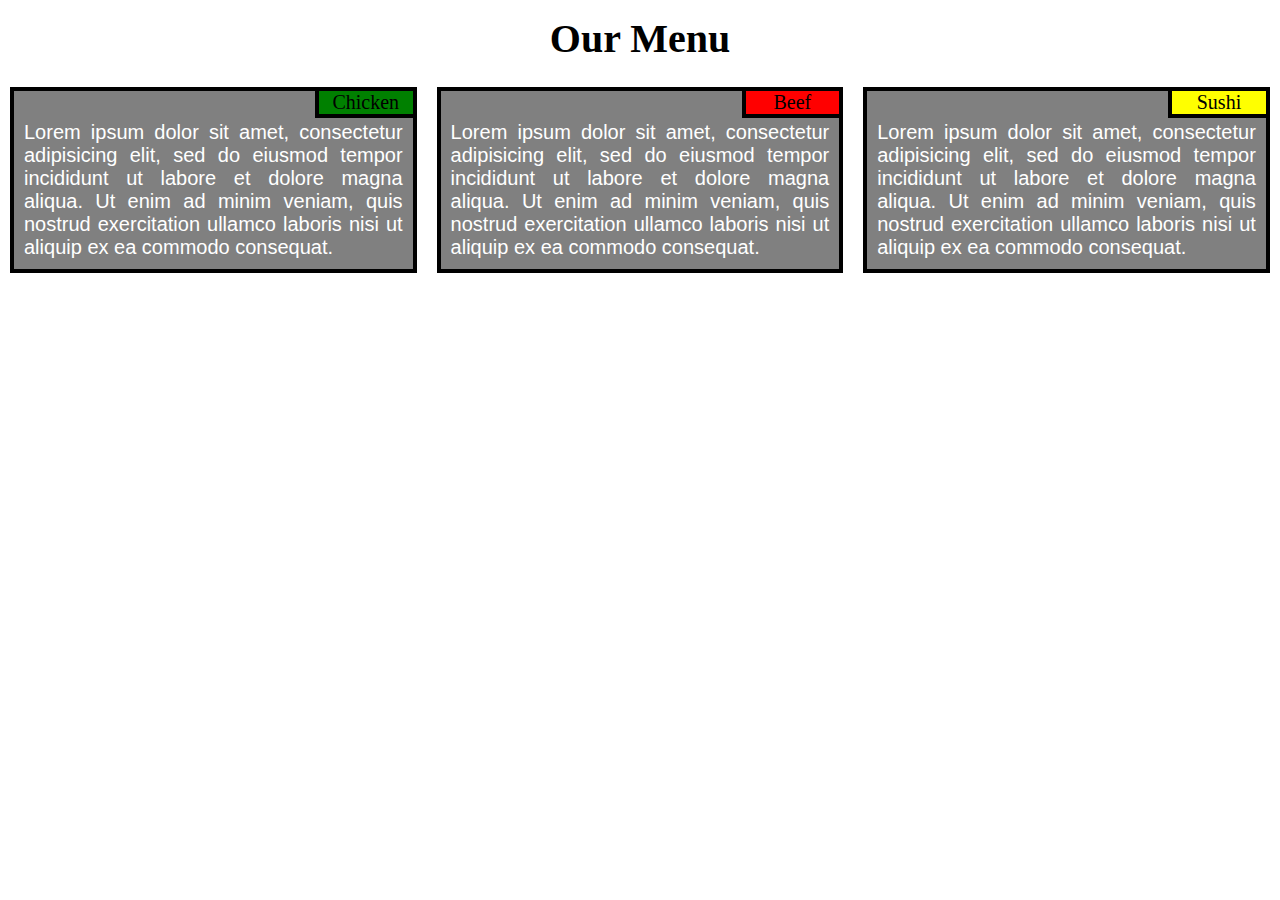
<file: module2-solution/index.html>
<!DOCTYPE html>
<html>
<head>
  <meta charset="utf-8">
  <meta name="viewport" content="width=device-width, initial-scale=1">
  <link rel="stylesheet" href="css/PageStyle.css">
  <title>Andres-Module2-Solution</title>
</head>
<body>
  <h1>Our Menu </h1>
  <div class="row">
    <div id="container" class="col-lg-4 col-md-6">
      <p class="titulomenu"style="background-color: green">Chicken</p>
      <p class="parrafomenu"> Lorem ipsum dolor sit amet, consectetur adipisicing elit, sed do eiusmod tempor incididunt ut labore et dolore magna aliqua. Ut enim ad minim veniam, quis nostrud exercitation ullamco laboris nisi ut aliquip ex ea commodo consequat. </p>
    </div>
    <div id="container" class="col-lg-4 col-md-6">
      <p class="titulomenu"style="background-color: red">Beef</p>
      <p class="parrafomenu">Lorem ipsum dolor sit amet, consectetur adipisicing elit, sed do eiusmod tempor incididunt ut labore et dolore magna aliqua. Ut enim ad minim veniam, quis nostrud exercitation ullamco laboris nisi ut aliquip ex ea commodo consequat. </p>
    </div>
    <div id="container" class="col-lg-4 col-md-12">
      <p class="titulomenu" style="color: black;background-color: yellow">Sushi</p>
        <p class="parrafomenu">Lorem ipsum dolor sit amet, consectetur adipisicing elit, sed do eiusmod tempor incididunt ut labore et dolore magna aliqua. Ut enim ad minim veniam, quis nostrud exercitation ullamco laboris nisi ut aliquip ex ea commodo consequat. </p>
      </div>
  </div>
</body>
</html>
</file>
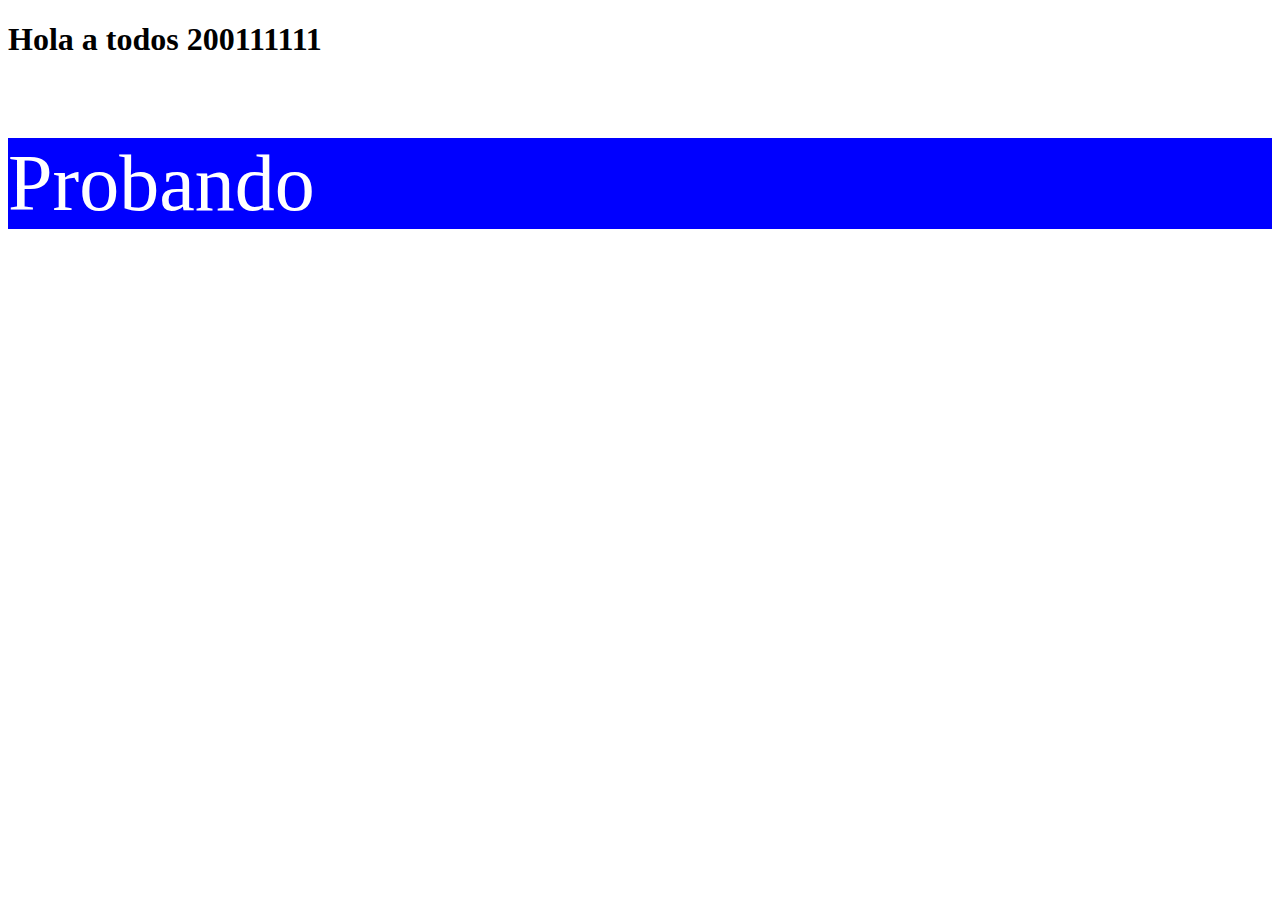
<file: Pagina/index.html>
<!DOCTYPE html>
<html>
<head>
	<meta charset="utf-8">
	<title>Hola </title>
	<link rel="stylesheet" href="Style.css">
</head>
<body>
	<h1> Hola a todos 200111111</h1>
	<p> Probando </p>
</body>
</html>
</file>
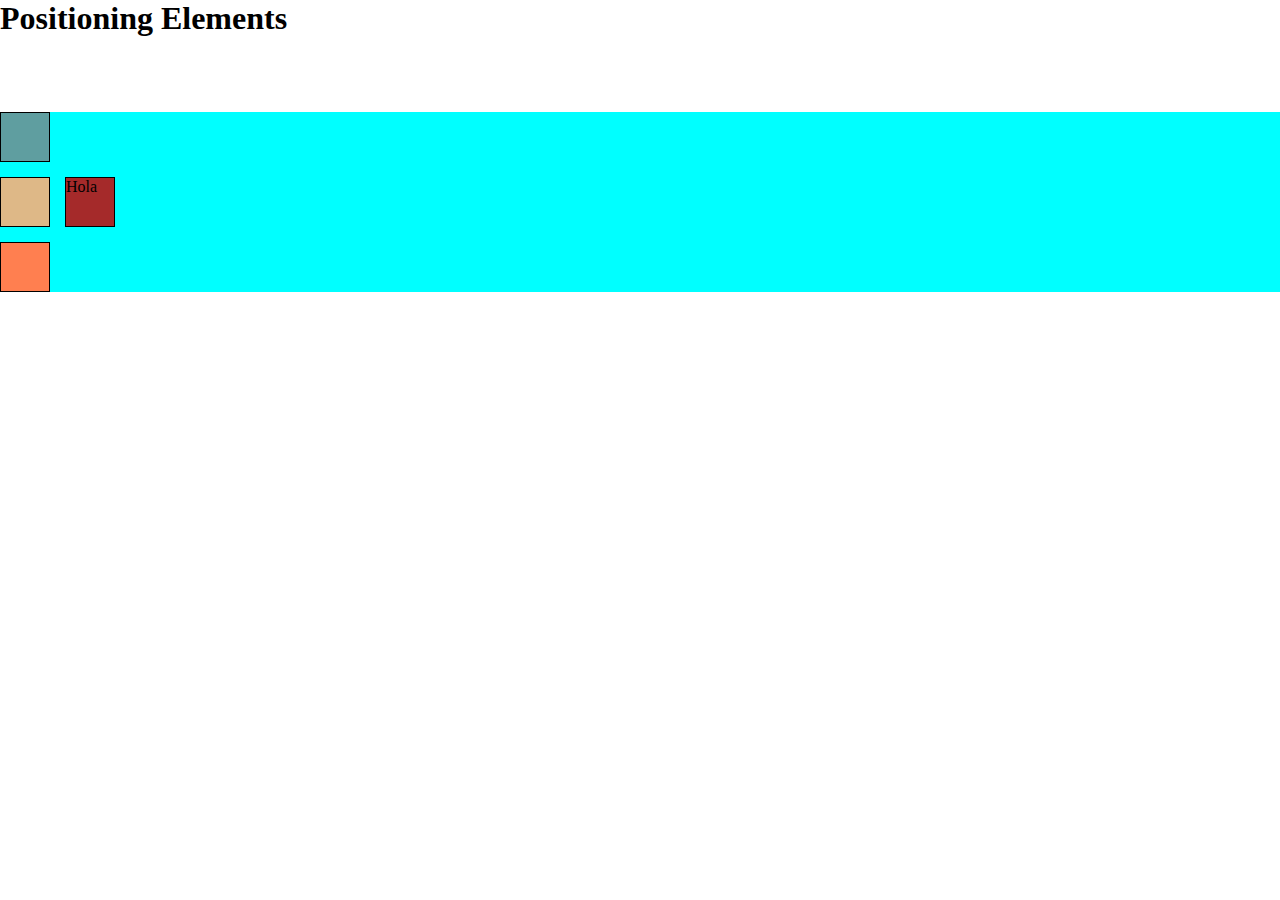
<file: pruebas/index.html>
<!DOCTYPE html>
<html>
<head>
<meta charset="utf-8">
<title>Positioning Elements</title>
<style>
* {
  box-sizing: border-box;
  margin: 0;
  padding: 0;
}
h1 {
  margin-bottom: 15px;
}

div#container {
  background-color: #00FFFF;
  position: relative;
  top: 60px;
}
p {
  width: 50px;
  height: 50px;
  border: 1px solid black;
  margin-bottom: 15px;
}
#p1 {
  background-color: #A52A2A;
  position: relative;
  top: 65px;
  left: 65px;
}
#p2 {
  background-color: #DEB887;
}
#p3 {
  background-color: #5F9EA0;
  position: absolute;
  top: 0;
  left: 0;
}
#p4 {
  background-color: #FF7F50;
}

</style>
</head>
<body>
<h1>Positioning Elements</h1>

<div id="container">
  <p id="p1">Hola </p>
  <p id="p2"></p>
  <p id="p3"></p>
  <p id="p4"></p>
</div>

</body>
</html>
</file>
<file: module2-solution/css/PageStyle.css>
/********** Estilos fijos **********/
  * {
  box-sizing: border-box;
  margin: 0px;
  }
/********** Estilo al titulo principal **********/
  h1 {
    margin-top: 15px;
    margin-bottom: 15px;
    text-align: center;
    font-size: 250%;
    font-family: Fantasy ;
  }
/********** Estilo al titulo del menu **********/
  .titulomenu {
  width: 25%;
  border: 4px solid black;
  position: absolute; 
  font-size: 125%;
  text-align: center;
  top: 0px;
  left: 75%;
  font-family: Fantasy ;
  }
/********** Estilo a contenedores **********/
  div#container {
  position: relative;
  border: 10px solid white;
  padding: 4px;
  background-color: black;
  }
/********** Estilo a parrafo **********/
  .parrafomenu {
    font-size: 125%;
    text-align: justify;
    background-color: gray;  
    border: 10px solid gray;
    border-top: 30px solid gray;  
    font-family: Sans-serif;
    color: white;
  }
/********** Estilos para diferentes tamaños de paginas  **********/
  /* Simple Responsive Framework. */
  .row {
    width: 100%;
  }
  /********** Large devices only **********/
  @media (min-width: 992px) {
     .col-lg-4{
      float: left;
      width: 33.33%;
    }
  }
  /********** Medium devices only **********/
  @media (min-width: 768px) and (max-width: 991px) {
    .col-md-6,.col-md-12  {
      float: left;
    }
    .col-md-6 {
      width: 50%;
    }
    .col-md-12 {
      width: 100%;
    }
  }
</file>
<file: Pagina/Style.css>
p {
  font-size: 500%;
  background-color: blue;
  color: white;
}
</file>
